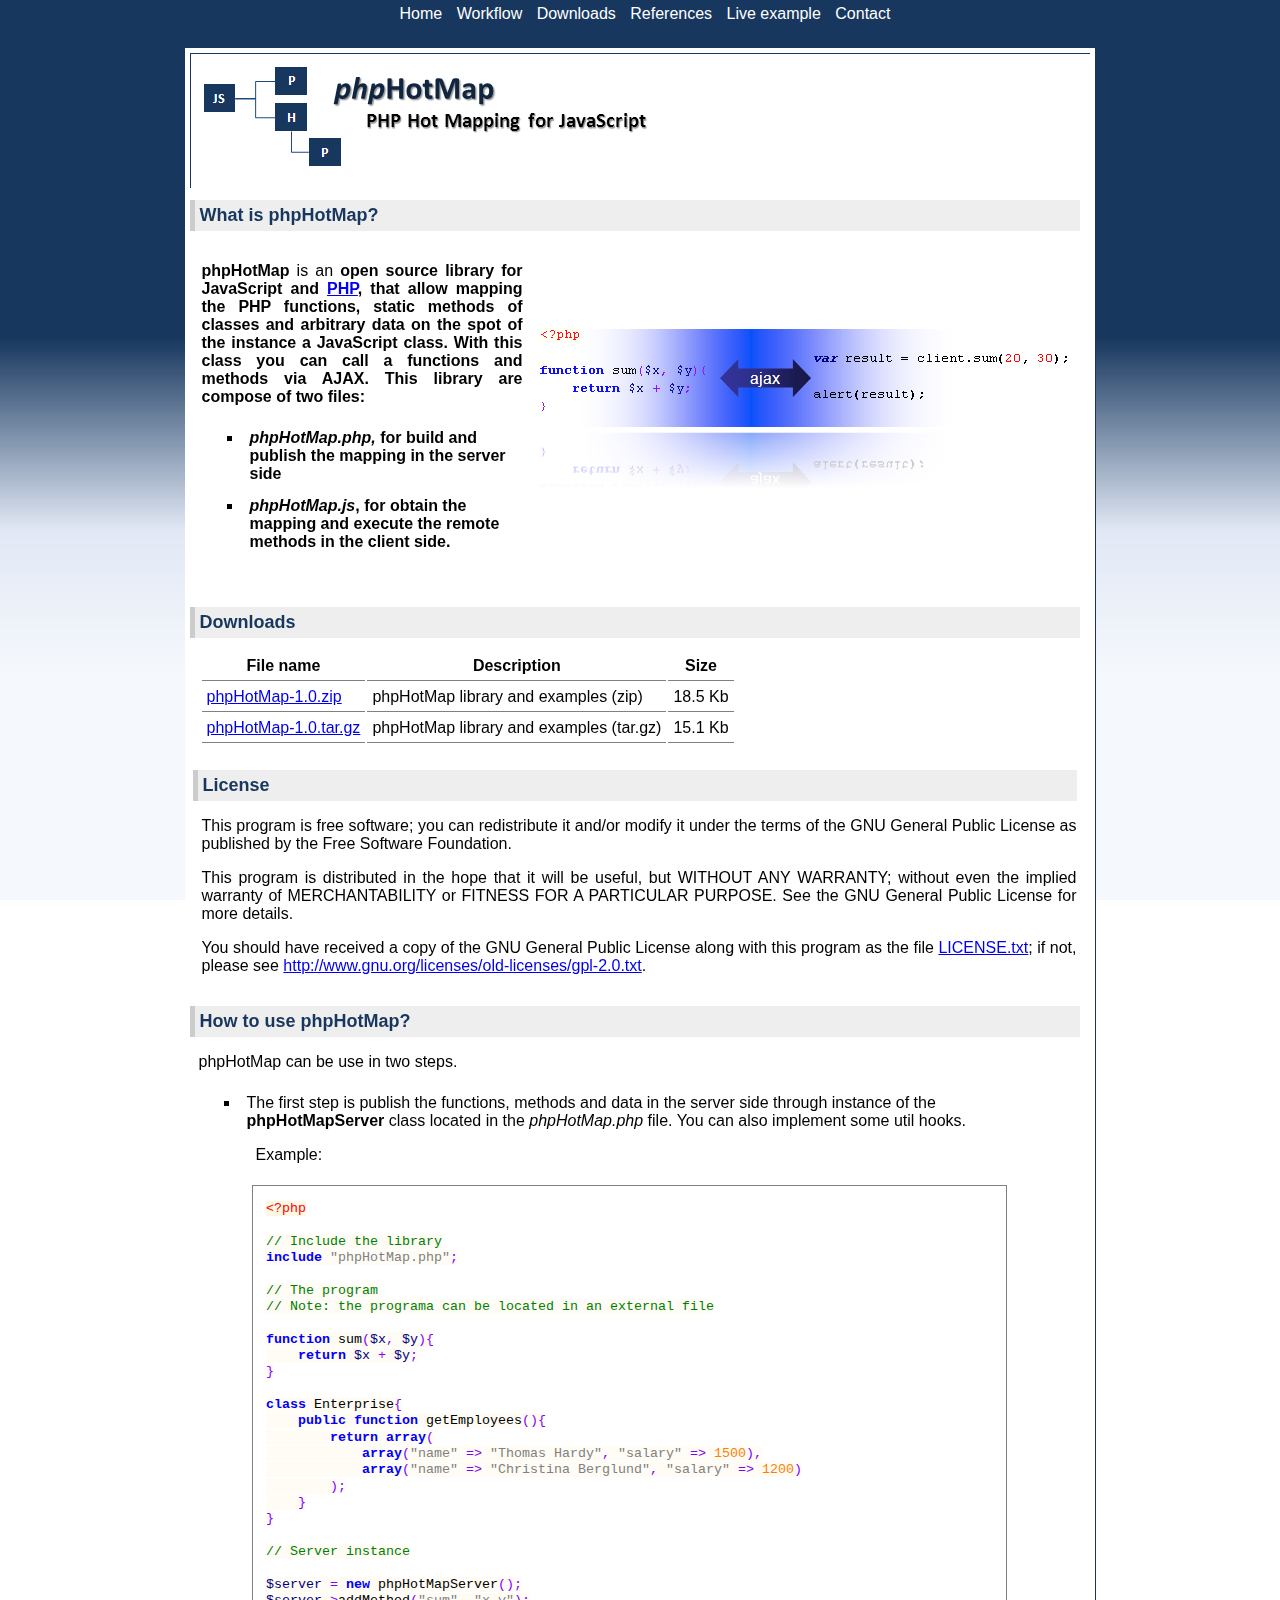
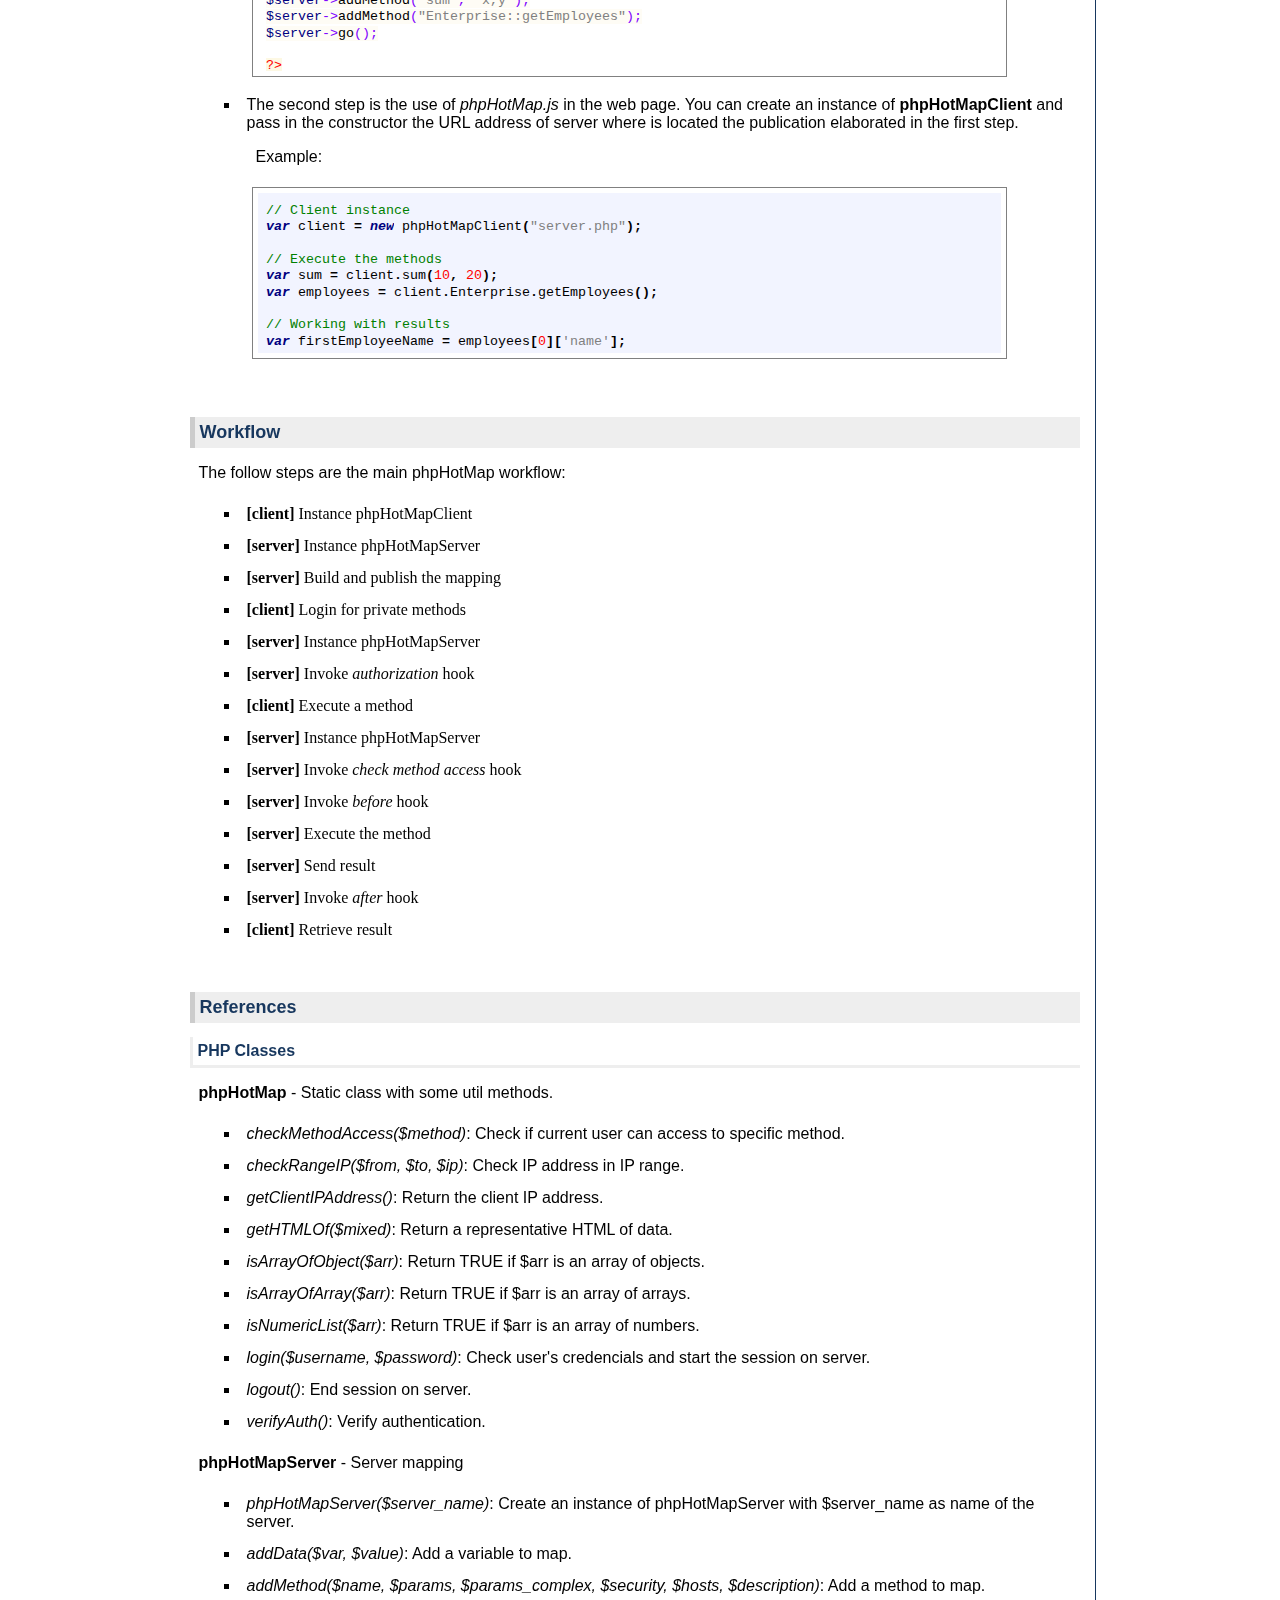
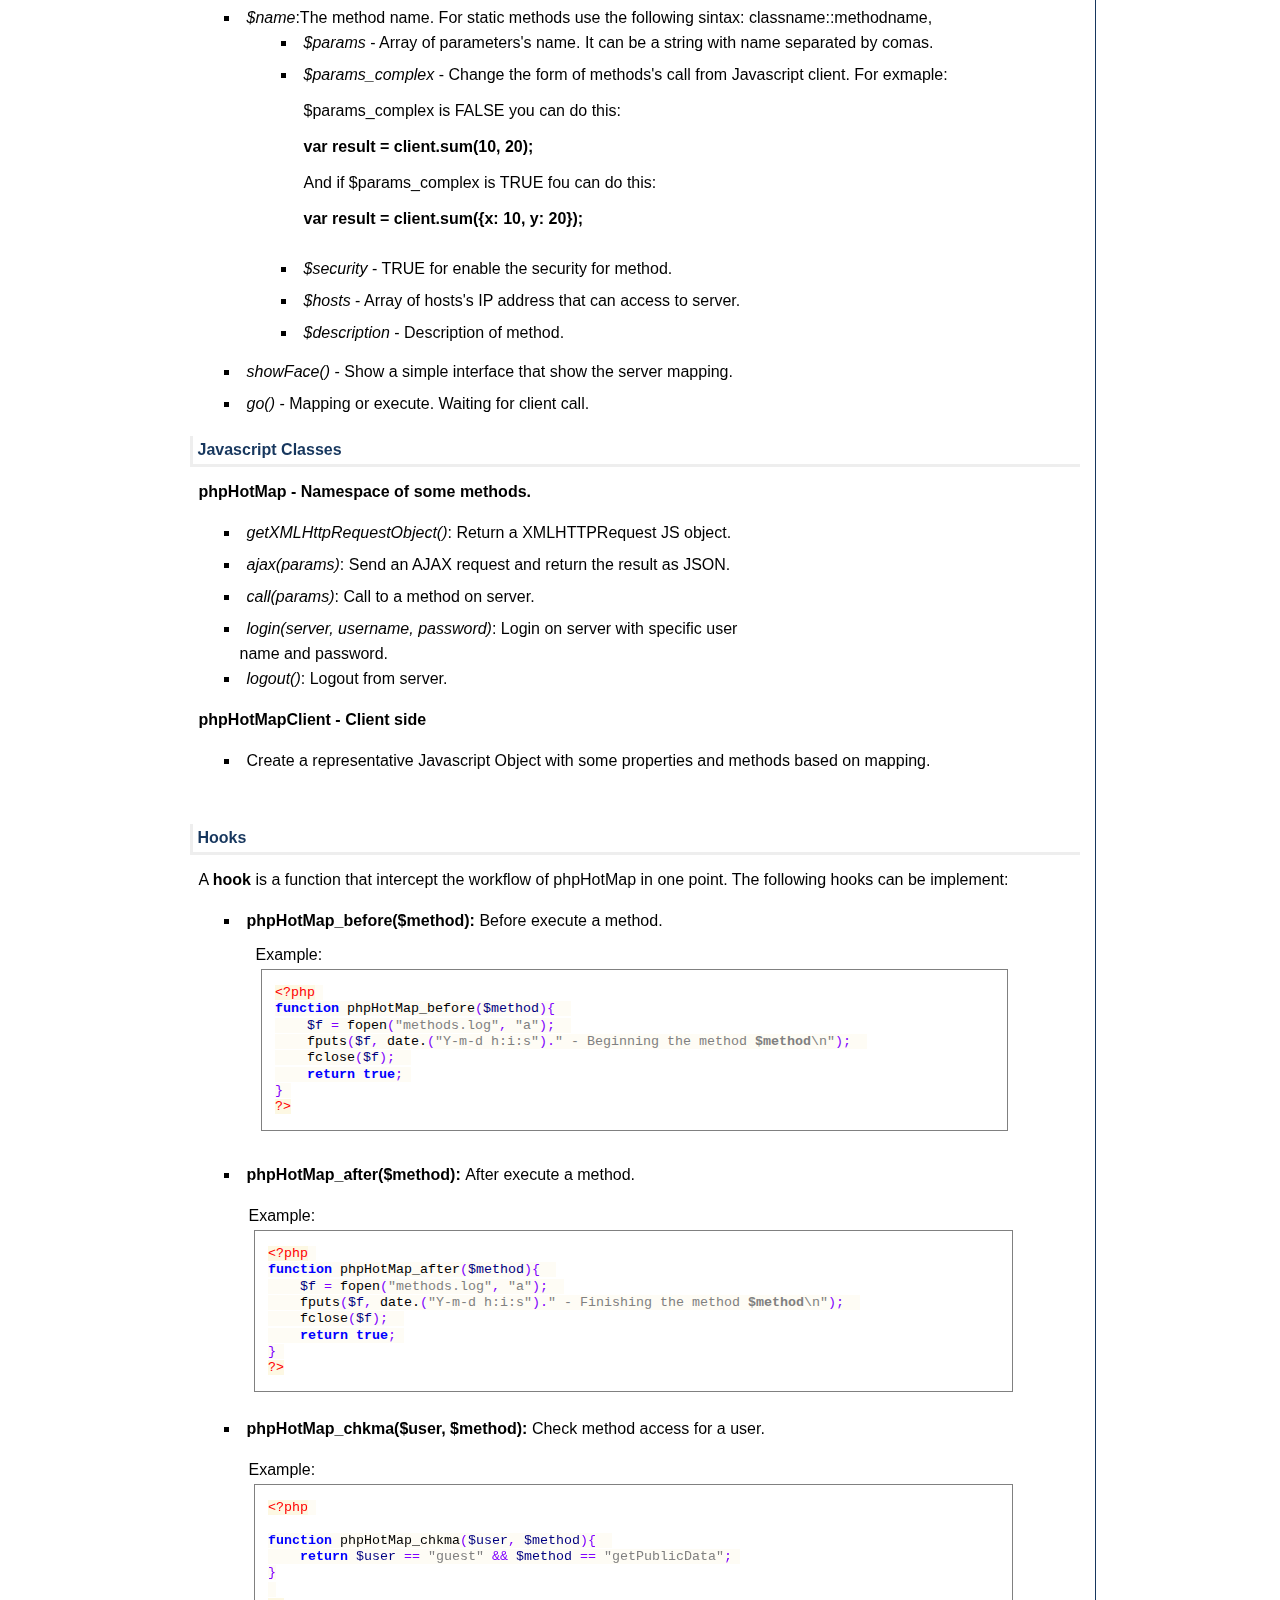
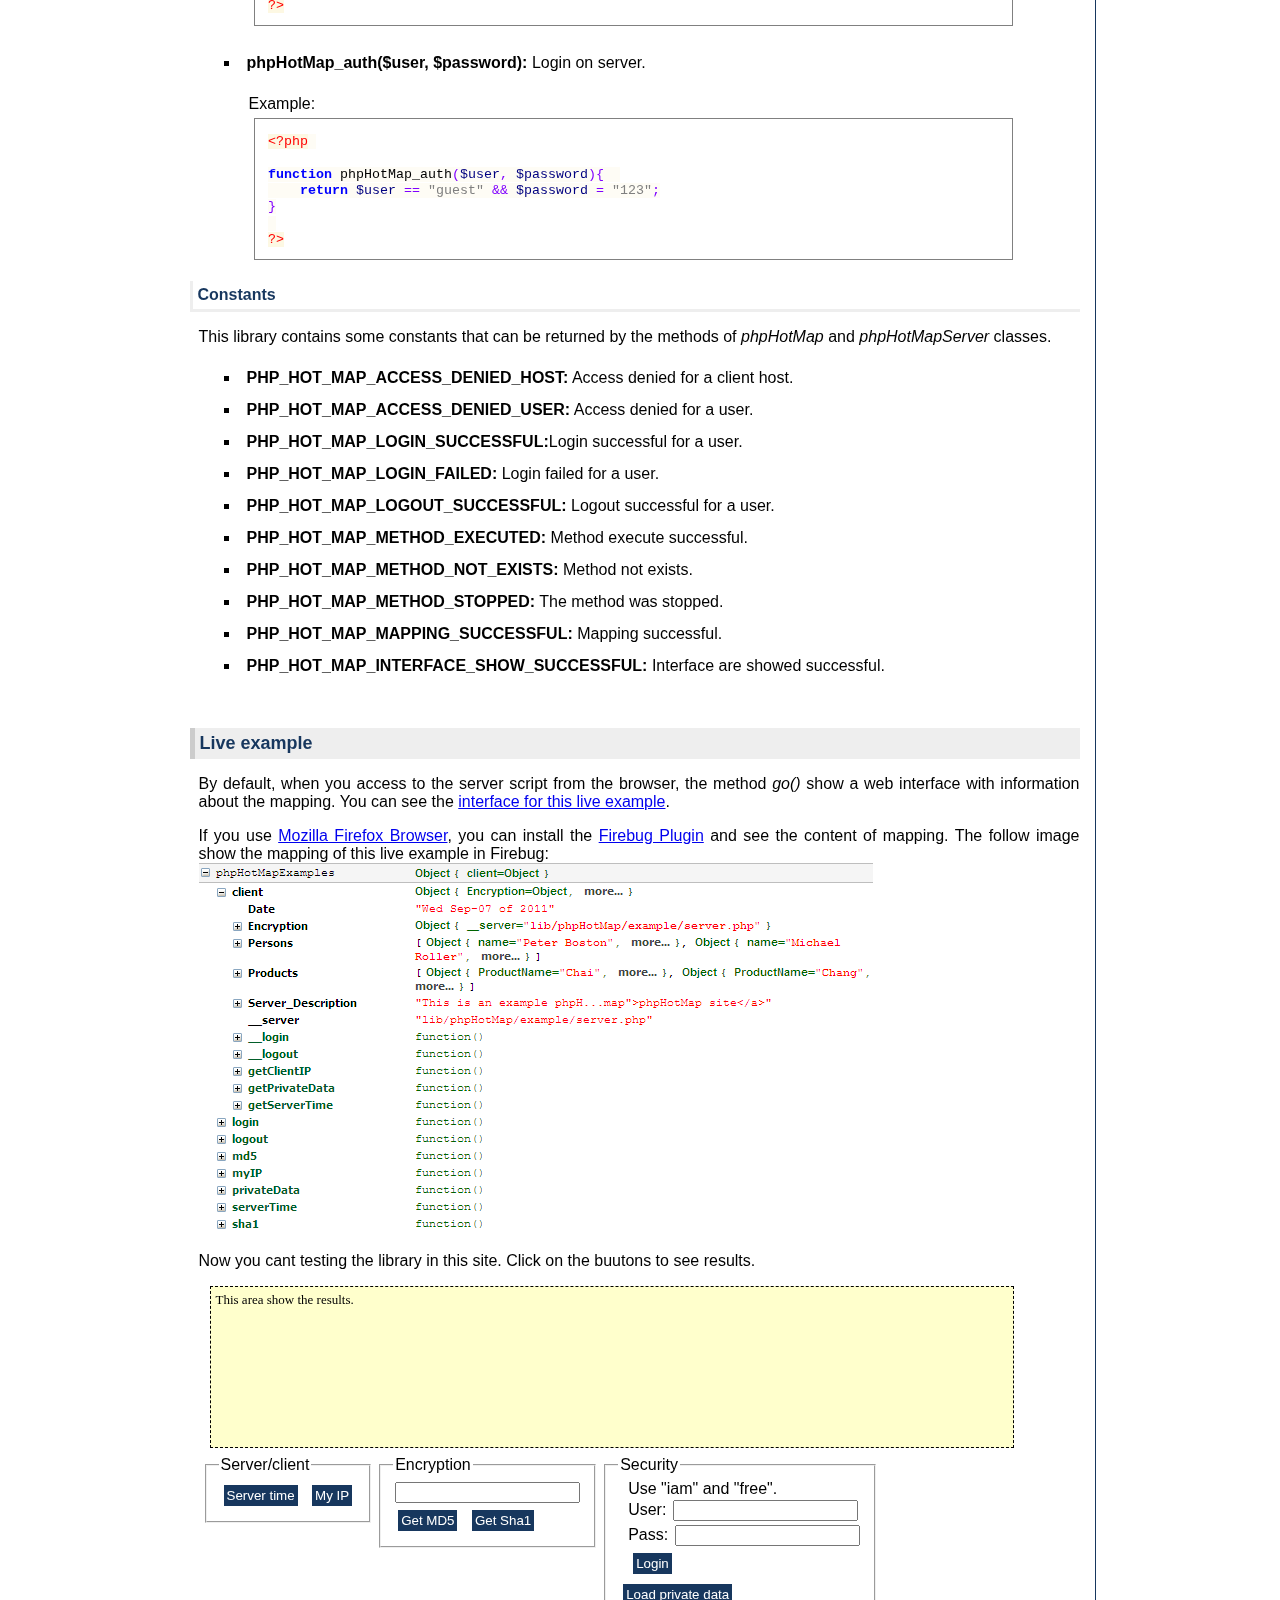
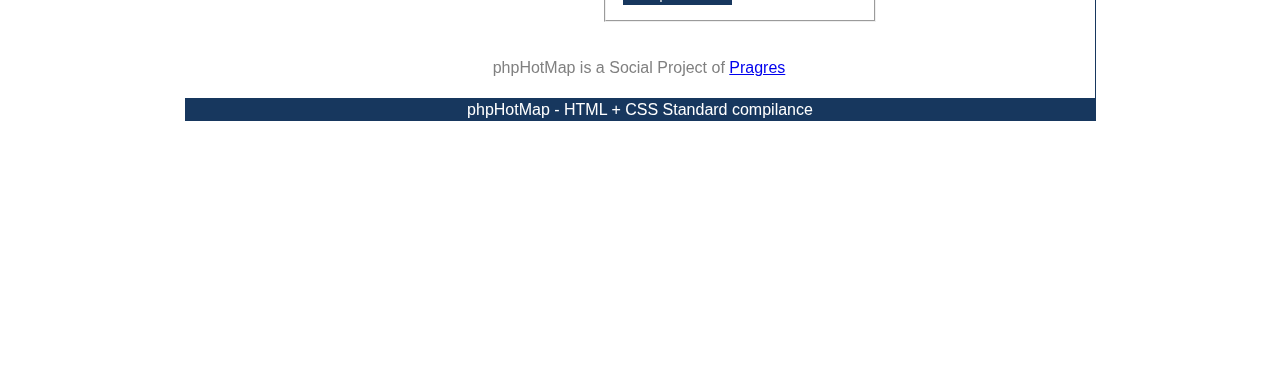
<file: index.html>
<!DOCTYPE html PUBLIC "-//W3C//DTD HTML 4.01 Transitional//EN" "http://www.w3.org/TR/html4/loose.dtd">
<html>
<head>
<meta http-equiv="Content-Type" content="text/html; charset=ISO-8859-1">
<meta name="keywords"
	content="php javascript js rpc remote Procedure call mapping methods hot library">
<title>phpHotMap - PHP Hot Mapping for Javascript</title>
<link href="styles/phpHotMap.css" type="text/css" rel="stylesheet"/>
<script src="lib/jquery/jquery.js" type="text/javascript"></script>
<script src="http://phphotmap.php.pragres.com/phpHotMap.js" type="text/javascript"></script>
<script src="http://phphotmap.php.pragres.com/example/client.js" type="text/javascript"></script>
</head>
<body>
<div id="background"></div>
<div id="page-menu"><a href="#home">Home</a> <a href="#workflow">Workflow</a>
<a href="#downloads">Downloads</a> <a href="#references">References</a>
<a href="#live-example">Live example</a> <a href="#contact">Contact</a>
</div>
<span id="home"><br>
</span>
<div id="page">
<div id="page-header">
<table width="100%"><tr><td>
<div id="logo"></div></td><td>
<div id="clustrmaps-widget"></div><script type="text/javascript">var _clustrmaps = {'url' : 'http://phphotmap.com', 'user' : 1087064, 'server' : '2', 'id' : 'clustrmaps-widget', 'version' : 1, 'date' : '2013-03-31', 'lang' : 'es', 'corners' : 'square' };(function (){ var s = document.createElement('script'); s.type = 'text/javascript'; s.async = true; s.src = 'http://www2.clustrmaps.com/counter/map.js'; var x = document.getElementsByTagName('script')[0]; x.parentNode.insertBefore(s, x);})();</script><noscript><a href="http://www2.clustrmaps.com/user/dfa109658"><img src="http://www2.clustrmaps.com/stats/maps-no_clusters/phphotmap.com-thumb.jpg" alt="Locations of visitors to this page" /></a></noscript>
</td></tr></table>
</div>
<div id="page-center">
<div class="page-content">
<div id="page-content">
<h1>What is phpHotMap?</h1>
<table>
	<tr>
		<td>
		<p><span class="bold">phpHotMap</span> is an <b>open source<b> library for
		JavaScript and <a href = "http://www.php.net">PHP</a>, that allow mapping the PHP functions, static
		methods of classes and arbitrary data on the spot of the instance a
		JavaScript class. With this class you can call a functions and methods
		via AJAX. This library are compose of two files:</p>
		<ul>
			<li><span class="cursive">phpHotMap.php, </span> for build and
			publish the mapping in the server side</li>
			<li><span class="cursive">phpHotMap.js</span>, for obtain the mapping
			and execute the remote methods in the client side.</li>
		</ul>
		</td>
		<td><img src="images/banner.png"></td>
	</tr>
</table>
<div id="fb-root"></div>
<script>(function(d, s, id) {
  var js, fjs = d.getElementsByTagName(s)[0];
  if (d.getElementById(id)) {return;}
  js = d.createElement(s); js.id = id;
  js.src = "//connect.facebook.net/en_US/all.js#xfbml=1";
  fjs.parentNode.insertBefore(js, fjs);
}(document, 'script', 'facebook-jssdk'));</script>

<span id="downloads"></span>
<h1>Downloads</h1>
<table class = "table-files">
<tr><th>File name</th><th>Description</td><th>Size</th></tr>
<tr><td><a href="https://github.com/pragres/phphotmap/archive/phpHotMap-1.0.zip">phpHotMap-1.0.zip</a></td>
<td>phpHotMap library and examples (zip)</td><td>18.5 Kb</td></tr>
<tr><td><a href="https://github.com/pragres/phphotmap/archive/phpHotMap-1.0.tar.gz">phpHotMap-1.0.tar.gz</a></td>
<td>phpHotMap library and examples (tar.gz)</td><td>15.1 Kb</td></tr>
</table>
<span id="license"></span>
<table><tr><!-- <td>
<iframe src="//www.facebook.com/plugins/likebox.php?href=http%3A%2F%2Fwww.facebook.com%2Fpages%2FphpHotMap%2F165617126853010&amp;width=292&amp;colorscheme=light&amp;show_faces=true&amp;border_color&amp;stream=true&amp;header=true&amp;height=590" scrolling="no" frameborder="0" style="border:none; overflow:hidden; width:292px; height:590px;" allowTransparency="true"></iframe>
</td>--><td valign ="top">
<h1 id="">License</h1>
<p>This program is free software; you can redistribute it and/or modify
it under the terms of the GNU General Public License as published by the
Free Software Foundation.</p>
<p>This program is distributed in the hope that it will be useful, but
WITHOUT ANY WARRANTY; without even the implied warranty of
MERCHANTABILITY or FITNESS FOR A PARTICULAR PURPOSE. See the GNU General
Public License for more details.</p>
<p>
You should have received a copy of the GNU General Public License along
with this program as the file <a href="lib/phpHotMap/LICENSE.txt">LICENSE.txt</a>;
if not, please see <a href="http://www.gnu.org/licenses/old-licenses/gpl-2.0.txt">http://www.gnu.org/licenses/old-licenses/gpl-2.0.txt</a>.
</p>
</td></tr></table>
<span id="#how-to-use"></span>
<h1>How to use phpHotMap?</h1>
<p>phpHotMap can be use in two steps.</p>
<ul class="numbering">
	<li>The first step is publish the functions, methods and data in the
	server side through instance of the <span class="bold">phpHotMapServer</span>
	class located in the <span class="italic">phpHotMap.php</span> file.
	You can also implement some util hooks. <br>
	<p>Example:</p>
	<iframe style="height: 480px" src="codes/example_server.php.html"></iframe></li>
	<li>The second step is the use of <span class="italic">phpHotMap.js</span>
	in the web page. You can create an instance of <span class="bold">phpHotMapClient</span>
	and pass in the constructor the URL address of server where is located
	the publication elaborated in the first step. <br>
	<p>Example:</p>
	<iframe style="height: 160px" src="codes/example_client.js.html"></iframe></li>
</ul>
<span id="workflow"><br>
</span>
<h1>Workflow</h1>
<p>The follow steps are the main phpHotMap workflow:


<ul class="numbering lucida">
	<li><span class="bold">[client]</span> Instance phpHotMapClient</li>
	<li><span class="bold">[server]</span> Instance phpHotMapServer</li>
	<li><span class="bold">[server]</span> Build and publish the mapping</li>
	<li><span class="bold">[client]</span> Login for private methods</li>
	<li><span class="bold">[server]</span> Instance phpHotMapServer</li>
	<li><span class="bold">[server]</span> Invoke <i>authorization</i> hook</li>
	<li><span class="bold">[client]</span> Execute a method</li>
	<li><span class="bold">[server]</span> Instance phpHotMapServer</li>
	<li><span class="bold">[server]</span> Invoke <i>check method access</i>
	hook</li>
	<li><span class="bold">[server]</span> Invoke <i>before</i> hook</li>
	<li><span class="bold">[server]</span> Execute the method</li>
	<li><span class="bold">[server]</span> Send result</li>
	<li><span class="bold">[server]</span> Invoke <i>after</i> hook</li>
	<li><span class="bold">[client]</span> Retrieve result</li>
</ul>
</p>
<span id="references"><br>
</span>
<h1>References</h1>
<h2>PHP Classes</h2>
<p><b>phpHotMap</b> - Static class with some util methods.</p>
<ul>
	<li><i>checkMethodAccess($method)</i>: Check if current user can access
	to specific method.</li>
	<li><i>checkRangeIP($from, $to, $ip)</i>: Check IP address in IP range.</li>
	<li><i>getClientIPAddress()</i>: Return the client IP address.</li>
	<li><i>getHTMLOf($mixed)</i>: Return a representative HTML of data.</li>
	<li><i>isArrayOfObject($arr)</i>: Return TRUE if $arr is an array of
	objects.</li>
	<li><i>isArrayOfArray($arr)</i>: Return TRUE if $arr is an array of
	arrays.</li>
	<li><i>isNumericList($arr)</i>: Return TRUE if $arr is an array of
	numbers.</li>
	<li><i>login($username, $password)</i>: Check user's credencials and
	start the session on server.</li>
	<li><i>logout()</i>: End session on server.</li>
	<li><i>verifyAuth()</i>: Verify authentication.</li>
</ul>
<p><b>phpHotMapServer</b> - Server mapping</p>
<ul>
	<li><i>phpHotMapServer($server_name)</i>: Create an instance of
	phpHotMapServer with $server_name as name of the server.</li>
	<li><i>addData($var, $value)</i>: Add a variable to map.</li>
	<li><i>addMethod($name, $params, $params_complex, $security, $hosts,
	$description)</i>: Add a method to map.</li>
	<li><i>$name</i>:The method name. For static methods use the following
	sintax: classname::methodname,
	<ul>
		<li><i>$params</i> - Array of parameters's name. It can be a string
		with name separated by comas.</li>
		<li><i>$params_complex</i> - Change the form of methods's call from
		Javascript client. For exmaple:<br>
		<br>
		$params_complex is FALSE you can do this:<br>
		<br>
		<b>var result = client.sum(10, 20);</b><br>
		<br>
		And if $params_complex is TRUE fou can do this:<br>
		<br>
		<b>var result = client.sum({x: 10, y: 20});</b><br>
		<br>
		</li>
		<li><i>$security</i> - TRUE for enable the security for method.</li>
		<li><i>$hosts</i> - Array of hosts's IP address that can access to
		server.</li>
		<li><i>$description</i> - Description of method.</li>
	</ul>
	</li>
	<li><i>showFace()</i> - Show a simple interface that show the server
	mapping.</li>
	<li><i>go()</i> - Mapping or execute. Waiting for client call.</li>
</ul>
<h2>Javascript Classes</h2>
<p><span class="bold">phpHotMap</b> - Namespace of some methods.</p>
<ul>
	<li><i>getXMLHttpRequestObject()</i>: Return a XMLHTTPRequest JS
	object.</li>
	<li><i>ajax(params)</i>: Send an AJAX request and return the result as
	JSON.</li>
	<li><i>call(params)</i>: Call to a method on server.</li>
	<li><i>login(server, username, password)</i>: Login on server with
	specific user</li>
	name and password.
	</li>
	<li><i>logout()</i>: Logout from server.</li>
</ul>
<p><span class="bold">phpHotMapClient</b> - Client side</p>
<ul>
	<li>Create a representative Javascript Object with some properties and
	methods based on mapping.</li>
</ul>
<span id="hooks"><br>
</span>
<h2>Hooks</h2>
<p>A <span class="bold">hook</span> is a function that intercept the
workflow of phpHotMap in one point. The following hooks can be
implement:</p>
<ul>
	<li><span class="bold">phpHotMap_before($method): </span>Before execute
	a method.<br>
	<p>Example: <br>
	<iframe style="width: 90%; height: 150px"
		src="codes/example_hook_phpHotMap_before.php.html"></iframe></p>
	</li>
	<li><span class="bold">phpHotMap_after($method): </span>After execute a
	method.</li>
	<p>Example: <br>
	<iframe style="width: 90%; height: 150px"
		src="codes/example_hook_phpHotMap_after.php.html"></iframe></p>
	<li><span class="bold">phpHotMap_chkma($user, $method): </span>Check
	method access for a user.</li>
	<p>Example: <br>
	<iframe style="width: 90%; height: 130px"
		src="codes/example_hook_phpHotMap_chkma.php.html"></iframe></p>
	<li><span class="bold">phpHotMap_auth($user, $password): </span>Login
	on server.</li>
	<p>Example: <br>
	<iframe style="width: 90%; height: 130px"
		src="codes/example_hook_phpHotMap_auth.php.html"></iframe></p>
</ul>
<h2 id="constants">Constants</h2>
<p>This library contains some constants that can be returned by the
methods of <i>phpHotMap</i> and <i>phpHotMapServer</i> classes.</p>
<ul>
	<li><span class="bold">PHP_HOT_MAP_ACCESS_DENIED_HOST:</span> Access
	denied for a client host.</li>
	<li><span class="bold">PHP_HOT_MAP_ACCESS_DENIED_USER:</span> Access
	denied for a user.</li>
	<li><span class="bold">PHP_HOT_MAP_LOGIN_SUCCESSFUL:</span>Login
	successful for a user.</li>
	<li><span class="bold">PHP_HOT_MAP_LOGIN_FAILED:</span> Login failed
	for a user.</li>
	<li><span class="bold">PHP_HOT_MAP_LOGOUT_SUCCESSFUL:</span> Logout
	successful for a user.</li>
	<li><span class="bold">PHP_HOT_MAP_METHOD_EXECUTED:</span> Method
	execute successful.</li>
	<li><span class="bold">PHP_HOT_MAP_METHOD_NOT_EXISTS:</span> Method not
	exists.</li>
	<li><span class="bold">PHP_HOT_MAP_METHOD_STOPPED:</span> The method
	was stopped.</li>
	<li><span class="bold">PHP_HOT_MAP_MAPPING_SUCCESSFUL:</span> Mapping
	successful.</li>
	<li><span class="bold">PHP_HOT_MAP_INTERFACE_SHOW_SUCCESSFUL:</span>
	Interface are showed successful.</li>
</ul>
<span id="live-example"><br>
</span>
<h1>Live example</h1>
<p>
By default, when you access to the server script from the browser, the method <i>go()</i> show a web interface with information about the mapping. You 
can see the <a href = "lib/phpHotMap/example/server.php">interface for this live example</a>.
</p>
<p> If you use <a href = "http://www.mozilla.org">Mozilla Firefox Browser</a>, you can install the <a href = "https://addons.mozilla.org/en-US/firefox/addon/firebug">Firebug Plugin</a> and see the content of mapping. The follow image show the mapping of this live example in Firebug:<br>
<img src = "images/phpHotMapFirebug.png">
<p>Now you cant testing the library in this site. Click on the buutons to see results.</p> 
<div id="block-example">
<div id="block-example-result">This area show the results.</div>
<table>
	<tr>
		<td valign="top">
		<fieldset><legend>Server/client</legend>
		<button onclick="phpHotMapExamples.serverTime();">Server time</button>
		<button onclick="phpHotMapExamples.myIP();">My IP</button>
		</fieldset>
		</td>
		<td valign="top">
		<fieldset><legend> Encryption </legend> <input class="edit"
			id="edtExampleValue"><br>
		<button onclick="phpHotMapExamples.md5();">Get MD5</button>
		<button onclick="phpHotMapExamples.sha1();">Get Sha1</button>
		</fieldset>
		</td>
		<td valign="top">
		<fieldset><legend> Security </legend>
		<div id="exampleLoginBox">Use "iam" and "free".<br>
		User: <input class="edit" id="edtExampleUser"><br>
		Pass: <input class="edit" id="edtExamplePass" type="password"><br>
		<button onclick="phpHotMapExamples.login();">Login</button>
		<br>
		</div>
		<div id="exampleSecurityBox" class="hidden">
		<button id="btnExampleLogout" onclick="phpHotMapExamples.logout();">Logout</button>
		<br>

		</div>
		<button id="btnExampleLoadPrivateData"
			onclick="phpHotMapExamples.privateData();">Load private data</button>
		</fieldset>
		</td>
	</tr>
</table>
</div>
<span id="contact"><br>
</span>
<p align="center" style="text-align:center;color:gray;">phpHotMap is a Social Project of <a href="http://pragres.com">Pragres</a></p>
</div>
</div>
</div>
</div>
<div id="page-footer">phpHotMap - HTML + CSS Standard compilance</div>
<br>
<br>
<br>
<br>
<br>
<br>
<br>
<br>
<br>
<br>
<br>
<br>
<br>
<br>
</body>
</html>
</file>
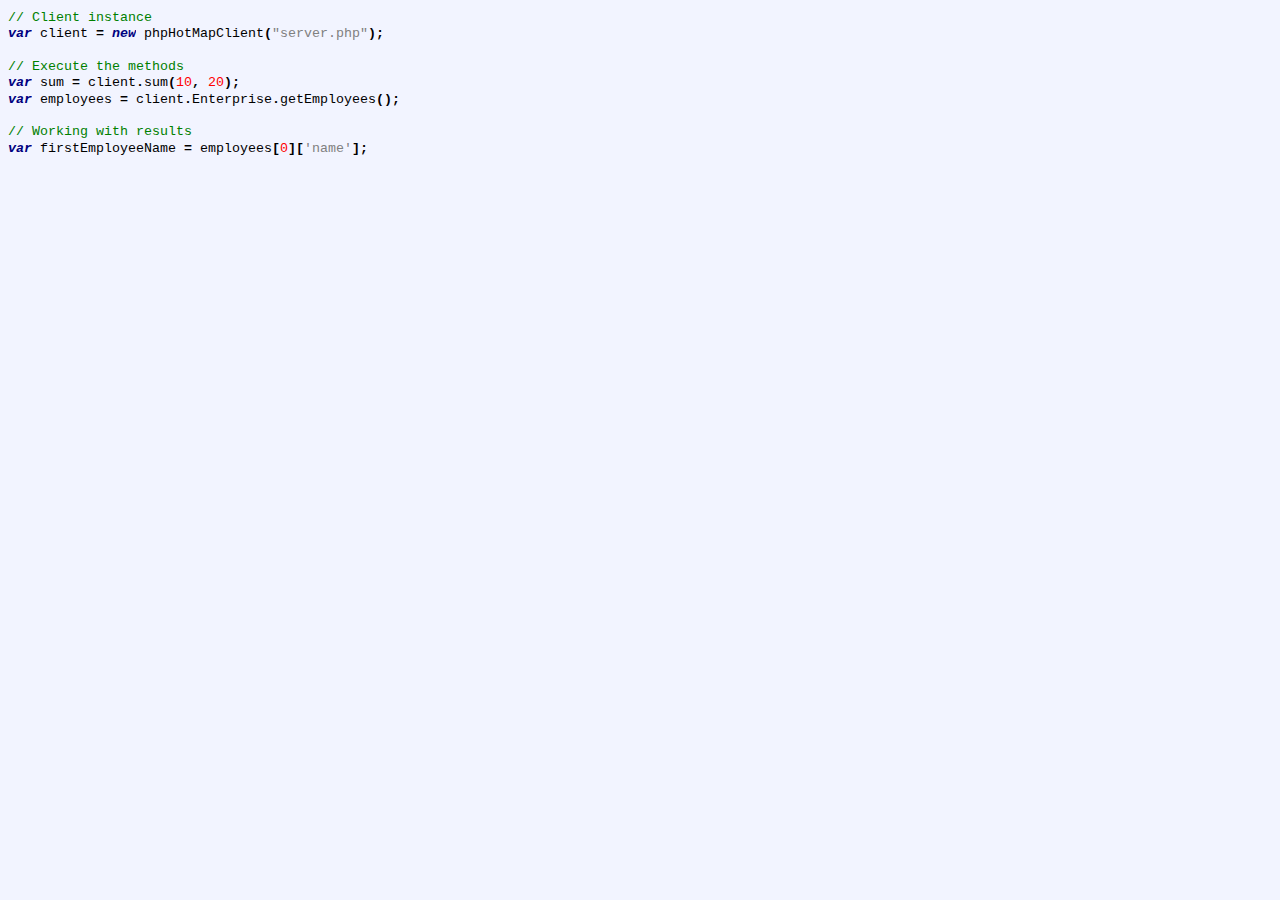
<file: codes/example_client.js.html>
<!DOCTYPE html PUBLIC "-//W3C//DTD HTML 4.01//EN" "http://www.w3.org/TR/1999/REC-html401-19991224/strict.dtd">
<html>
<head>
<META http-equiv=Content-Type content="text/html; charset=windows-1252">
<title>Example of phpHotMap</title>
<style type="text/css">
body{
background: #F2F4FF;
}
span {
	font-family: 'Courier New';
	font-size: 10pt;
	color: #000000;
}
.sc0 {
	background: #F2F4FF;
}
.sc2 {
	color: #008000;
	background: #F2F4FF;
}
.sc4 {
	color: #FF0000;
	background: #F2F4FF;
}
.sc5 {
	font-weight: bold;
	font-style: italic;
	color: #000080;
	background: #F2F4FF;
}
.sc6 {
	color: #808080;
	background: #F2F4FF;
}
.sc7 {
	color: #808080;
	background: #F2F4FF;
}
.sc10 {
	font-weight: bold;
	background: #F2F4FF;
}
.sc11 {
	background: #F2F4FF;
}
</style>
</head>
<body>
<div style="float: left; white-space: pre; line-height: 1; background: #F2F4FF; "><span class="sc2">// Client instance
</span><span class="sc5">var</span><span class="sc0"> </span><span class="sc11">client</span><span class="sc0"> </span><span class="sc10">=</span><span class="sc0"> </span><span class="sc5">new</span><span class="sc0"> </span><span class="sc11">phpHotMapClient</span><span class="sc10">(</span><span class="sc6">"server.php"</span><span class="sc10">);</span><span class="sc0">

</span><span class="sc2">// Execute the methods
</span><span class="sc5">var</span><span class="sc0"> </span><span class="sc11">sum</span><span class="sc0"> </span><span class="sc10">=</span><span class="sc0"> </span><span class="sc11">client</span><span class="sc10">.</span><span class="sc11">sum</span><span class="sc10">(</span><span class="sc4">10</span><span class="sc10">,</span><span class="sc0"> </span><span class="sc4">20</span><span class="sc10">);</span><span class="sc0">
</span><span class="sc5">var</span><span class="sc0"> </span><span class="sc11">employees</span><span class="sc0"> </span><span class="sc10">=</span><span class="sc0"> </span><span class="sc11">client</span><span class="sc10">.</span><span class="sc11">Enterprise</span><span class="sc10">.</span><span class="sc11">getEmployees</span><span class="sc10">();</span><span class="sc0">

</span><span class="sc2">// Working with results
</span><span class="sc5">var</span><span class="sc0"> </span><span class="sc11">firstEmployeeName</span><span class="sc0"> </span><span class="sc10">=</span><span class="sc0"> </span><span class="sc11">employees</span><span class="sc10">[</span><span class="sc4">0</span><span class="sc10">][</span><span class="sc7">'name'</span><span class="sc10">];</span></div></body>
</html>
</file>
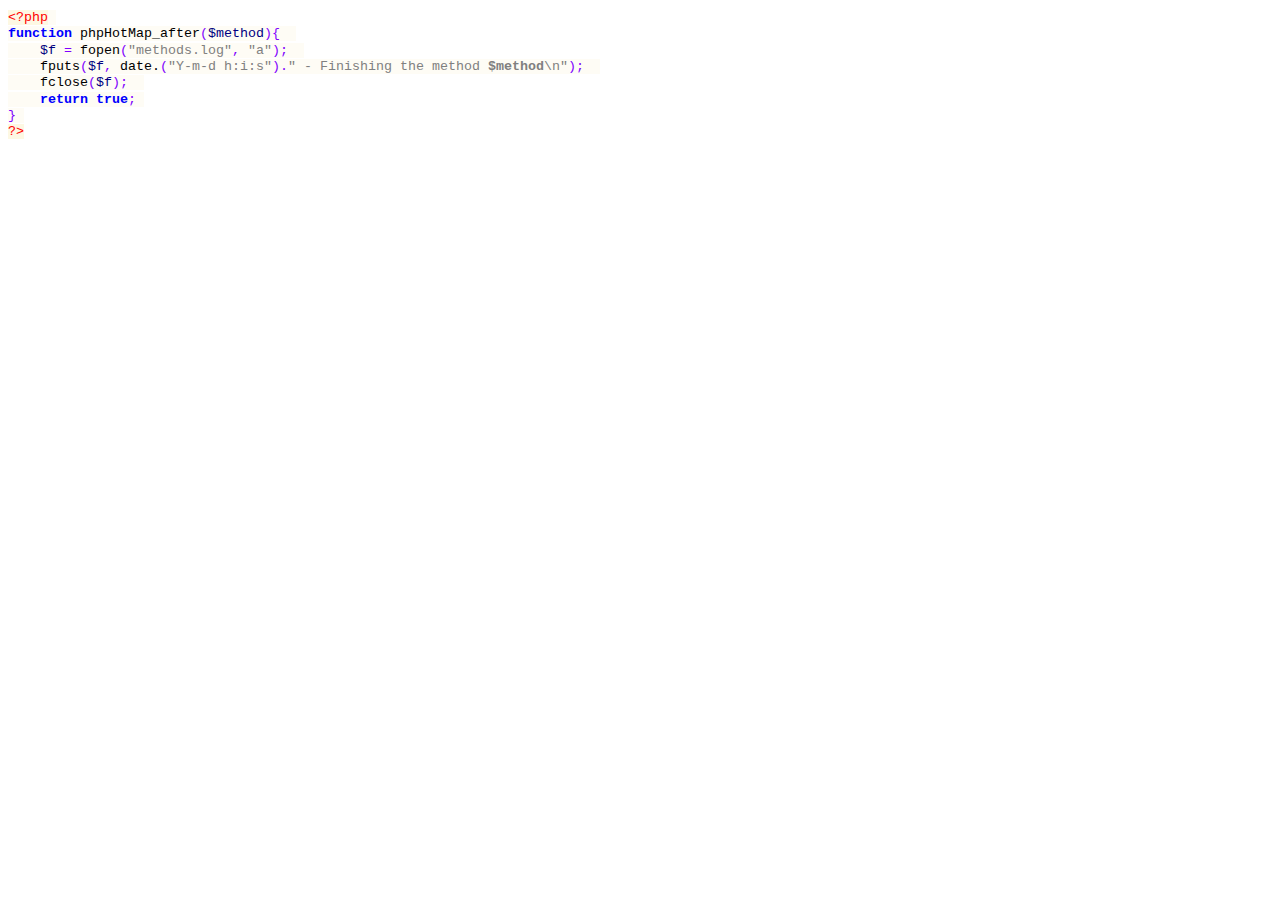
<file: codes/example_hook_phpHotMap_after.php.html>
<!DOCTYPE html PUBLIC "-//W3C//DTD HTML 4.01//EN" "http://www.w3.org/TR/1999/REC-html401-19991224/strict.dtd">
<html>
<head>
<META http-equiv=Content-Type content="text/html; charset=windows-1252">
<title>Example of phpHotMap</title>
<style type="text/css">
span {
	font-family: 'Courier New';
	font-size: 10pt;
	color: #000000;
}
.sc18 {
	color: #FF0000;
	background: #FDF8E3;
}
.sc118 {
	background: #FEFCF5;
}
.sc119 {
	color: #808080;
	background: #FEFCF5;
}
.sc121 {
	font-weight: bold;
	color: #0000FF;
	background: #FEFCF5;
}
.sc123 {
	color: #000080;
	background: #FEFCF5;
}
.sc126 {
	font-weight: bold;
	color: #808080;
	background: #FEFCF5;
}
.sc127 {
	color: #8000FF;
	background: #FEFCF5;
}
</style>
</head>
<body>
<div style="float: left; white-space: pre; line-height: 1; background: #FFFFFF; "><span class="sc18">&lt;?php</span><span class="sc118"> 
</span><span class="sc121">function</span><span class="sc118"> phpHotMap_after</span><span class="sc127">(</span><span class="sc123">$method</span><span class="sc127">){</span><span class="sc118">  
    </span><span class="sc123">$f</span><span class="sc118"> </span><span class="sc127">=</span><span class="sc118"> fopen</span><span class="sc127">(</span><span class="sc119">"methods.log"</span><span class="sc127">,</span><span class="sc118"> </span><span class="sc119">"a"</span><span class="sc127">);</span><span class="sc118">  
    fputs</span><span class="sc127">(</span><span class="sc123">$f</span><span class="sc127">,</span><span class="sc118"> date.</span><span class="sc127">(</span><span class="sc119">"Y-m-d h:i:s"</span><span class="sc127">).</span><span class="sc119">" - Finishing the method </span><span class="sc126">$method</span><span class="sc119">\n"</span><span class="sc127">);</span><span class="sc118">  
    fclose</span><span class="sc127">(</span><span class="sc123">$f</span><span class="sc127">);</span><span class="sc118">  
    </span><span class="sc121">return</span><span class="sc118"> </span><span class="sc121">true</span><span class="sc127">;</span><span class="sc118"> 
</span><span class="sc127">}</span><span class="sc118"> 
</span><span class="sc18">?&gt;</span></div></body>
</html>
</file>
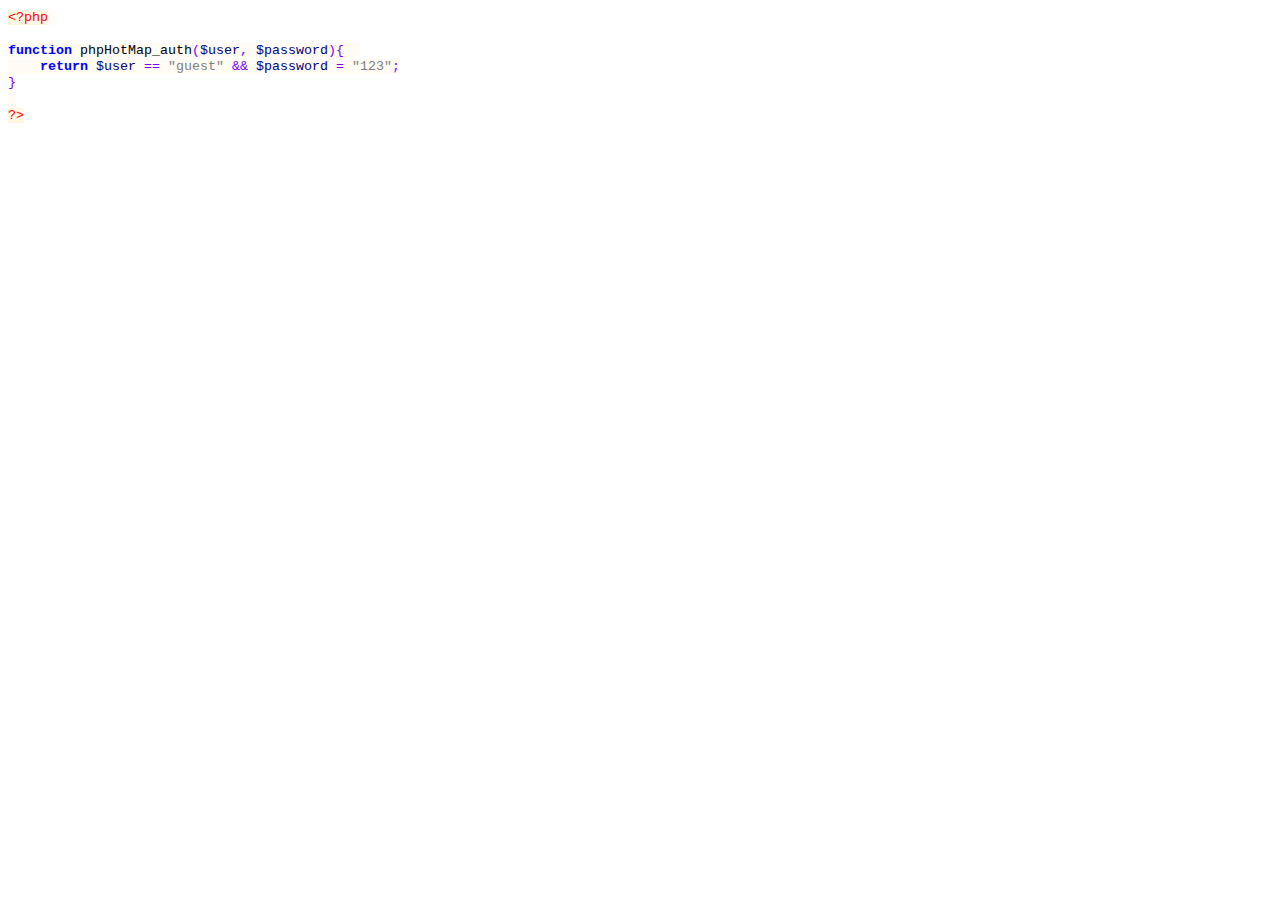
<file: codes/example_hook_phpHotMap_auth.php.html>
<!DOCTYPE html PUBLIC "-//W3C//DTD HTML 4.01//EN" "http://www.w3.org/TR/1999/REC-html401-19991224/strict.dtd">
<html>
<head>
<META http-equiv=Content-Type content="text/html; charset=windows-1252">
<title>Example of phpHotMap</title>
<style type="text/css">
span {
	font-family: 'Courier New';
	font-size: 10pt;
	color: #000000;
}
.sc18 {
	color: #FF0000;
	background: #FDF8E3;
}
.sc118 {
	background: #FEFCF5;
}
.sc119 {
	color: #808080;
	background: #FEFCF5;
}
.sc121 {
	font-weight: bold;
	color: #0000FF;
	background: #FEFCF5;
}
.sc123 {
	color: #000080;
	background: #FEFCF5;
}
.sc127 {
	color: #8000FF;
	background: #FEFCF5;
}
</style>
</head>
<body>
<div style="float: left; white-space: pre; line-height: 1; background: #FFFFFF; "><span class="sc18">&lt;?php</span><span class="sc118"> 

</span><span class="sc121">function</span><span class="sc118"> phpHotMap_auth</span><span class="sc127">(</span><span class="sc123">$user</span><span class="sc127">,</span><span class="sc118"> </span><span class="sc123">$password</span><span class="sc127">){</span><span class="sc118">  
    </span><span class="sc121">return</span><span class="sc118"> </span><span class="sc123">$user</span><span class="sc118"> </span><span class="sc127">==</span><span class="sc118"> </span><span class="sc119">"guest"</span><span class="sc118"> </span><span class="sc127">&amp;&amp;</span><span class="sc118"> </span><span class="sc123">$password</span><span class="sc118"> </span><span class="sc127">=</span><span class="sc118"> </span><span class="sc119">"123"</span><span class="sc127">;</span><span class="sc118">
</span><span class="sc127">}</span><span class="sc118">
 
</span><span class="sc18">?&gt;</span></div></body>
</html>
</file>
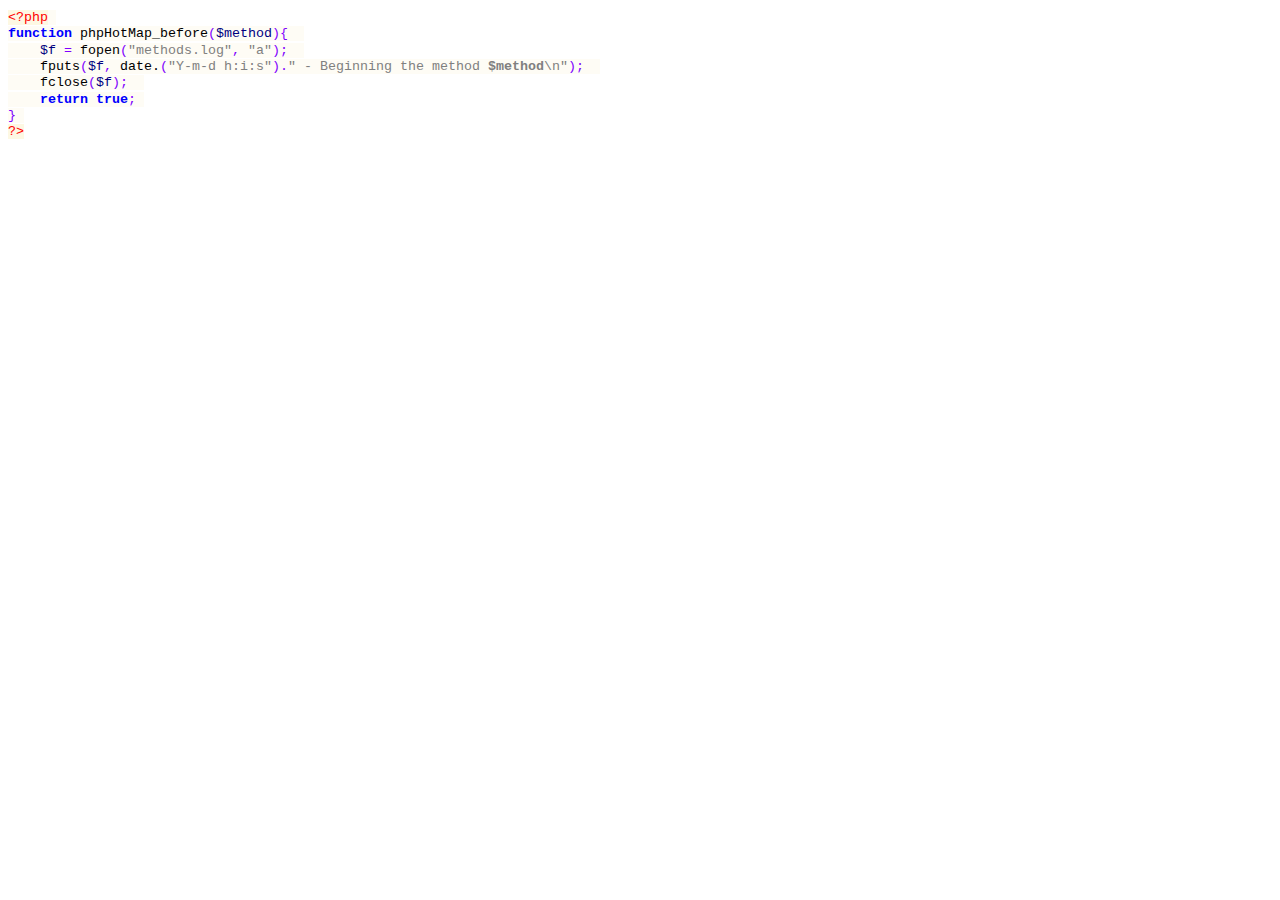
<file: codes/example_hook_phpHotMap_before.php.html>
<!DOCTYPE html PUBLIC "-//W3C//DTD HTML 4.01//EN" "http://www.w3.org/TR/1999/REC-html401-19991224/strict.dtd">
<html>
<head>
<META http-equiv=Content-Type content="text/html; charset=windows-1252">
<title>Example of phpHotMap</title>
<style type="text/css">
span {
	font-family: 'Courier New';
	font-size: 10pt;
	color: #000000;
}
.sc18 {
	color: #FF0000;
	background: #FDF8E3;
}
.sc118 {
	background: #FEFCF5;
}
.sc119 {
	color: #808080;
	background: #FEFCF5;
}
.sc121 {
	font-weight: bold;
	color: #0000FF;
	background: #FEFCF5;
}
.sc123 {
	color: #000080;
	background: #FEFCF5;
}
.sc126 {
	font-weight: bold;
	color: #808080;
	background: #FEFCF5;
}
.sc127 {
	color: #8000FF;
	background: #FEFCF5;
}
</style>
</head>
<body>
<div style="float: left; white-space: pre; line-height: 1; background: #FFFFFF; "><span class="sc18">&lt;?php</span><span class="sc118"> 
</span><span class="sc121">function</span><span class="sc118"> phpHotMap_before</span><span class="sc127">(</span><span class="sc123">$method</span><span class="sc127">){</span><span class="sc118">  
    </span><span class="sc123">$f</span><span class="sc118"> </span><span class="sc127">=</span><span class="sc118"> fopen</span><span class="sc127">(</span><span class="sc119">"methods.log"</span><span class="sc127">,</span><span class="sc118"> </span><span class="sc119">"a"</span><span class="sc127">);</span><span class="sc118">  
    fputs</span><span class="sc127">(</span><span class="sc123">$f</span><span class="sc127">,</span><span class="sc118"> date.</span><span class="sc127">(</span><span class="sc119">"Y-m-d h:i:s"</span><span class="sc127">).</span><span class="sc119">" - Beginning the method </span><span class="sc126">$method</span><span class="sc119">\n"</span><span class="sc127">);</span><span class="sc118">  
    fclose</span><span class="sc127">(</span><span class="sc123">$f</span><span class="sc127">);</span><span class="sc118">  
    </span><span class="sc121">return</span><span class="sc118"> </span><span class="sc121">true</span><span class="sc127">;</span><span class="sc118"> 
</span><span class="sc127">}</span><span class="sc118"> 
</span><span class="sc18">?&gt;</span></div></body>
</html>
</file>
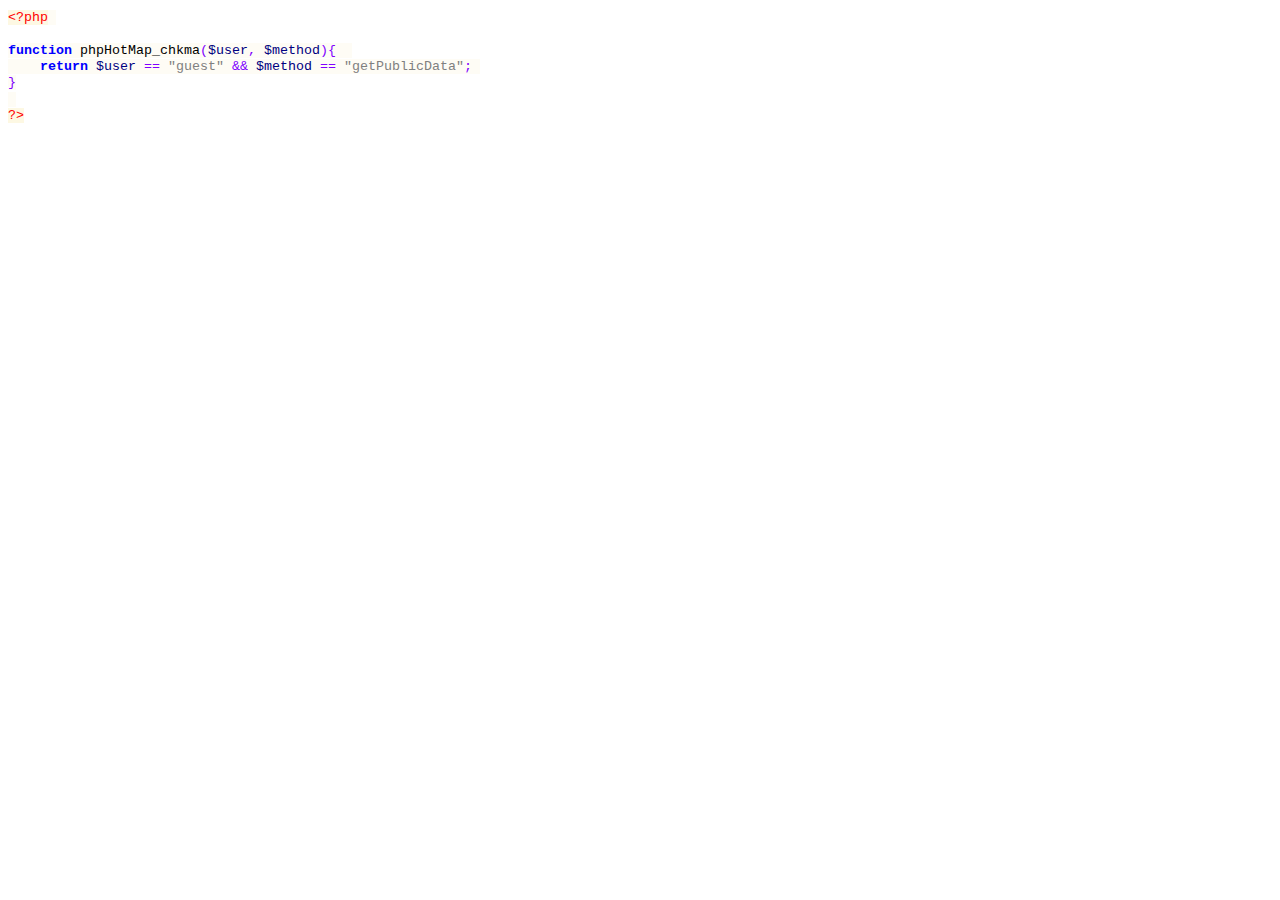
<file: codes/example_hook_phpHotMap_chkma.php.html>
<!DOCTYPE html PUBLIC "-//W3C//DTD HTML 4.01//EN" "http://www.w3.org/TR/1999/REC-html401-19991224/strict.dtd">
<html>
<head>
<META http-equiv=Content-Type content="text/html; charset=windows-1252">
<title>Example of phpHotMap</title>
<style type="text/css">
span {
	font-family: 'Courier New';
	font-size: 10pt;
	color: #000000;
}
.sc18 {
	color: #FF0000;
	background: #FDF8E3;
}
.sc118 {
	background: #FEFCF5;
}
.sc119 {
	color: #808080;
	background: #FEFCF5;
}
.sc121 {
	font-weight: bold;
	color: #0000FF;
	background: #FEFCF5;
}
.sc123 {
	color: #000080;
	background: #FEFCF5;
}
.sc127 {
	color: #8000FF;
	background: #FEFCF5;
}
</style>
</head>
<body>
<div style="float: left; white-space: pre; line-height: 1; background: #FFFFFF; "><span class="sc18">&lt;?php</span><span class="sc118"> 

</span><span class="sc121">function</span><span class="sc118"> phpHotMap_chkma</span><span class="sc127">(</span><span class="sc123">$user</span><span class="sc127">,</span><span class="sc118"> </span><span class="sc123">$method</span><span class="sc127">){</span><span class="sc118">  
    </span><span class="sc121">return</span><span class="sc118"> </span><span class="sc123">$user</span><span class="sc118"> </span><span class="sc127">==</span><span class="sc118"> </span><span class="sc119">"guest"</span><span class="sc118"> </span><span class="sc127">&amp;&amp;</span><span class="sc118"> </span><span class="sc123">$method</span><span class="sc118"> </span><span class="sc127">==</span><span class="sc118"> </span><span class="sc119">"getPublicData"</span><span class="sc127">;</span><span class="sc118"> 
</span><span class="sc127">}</span><span class="sc118">
 
</span><span class="sc18">?&gt;</span></div></body>
</html>
</file>
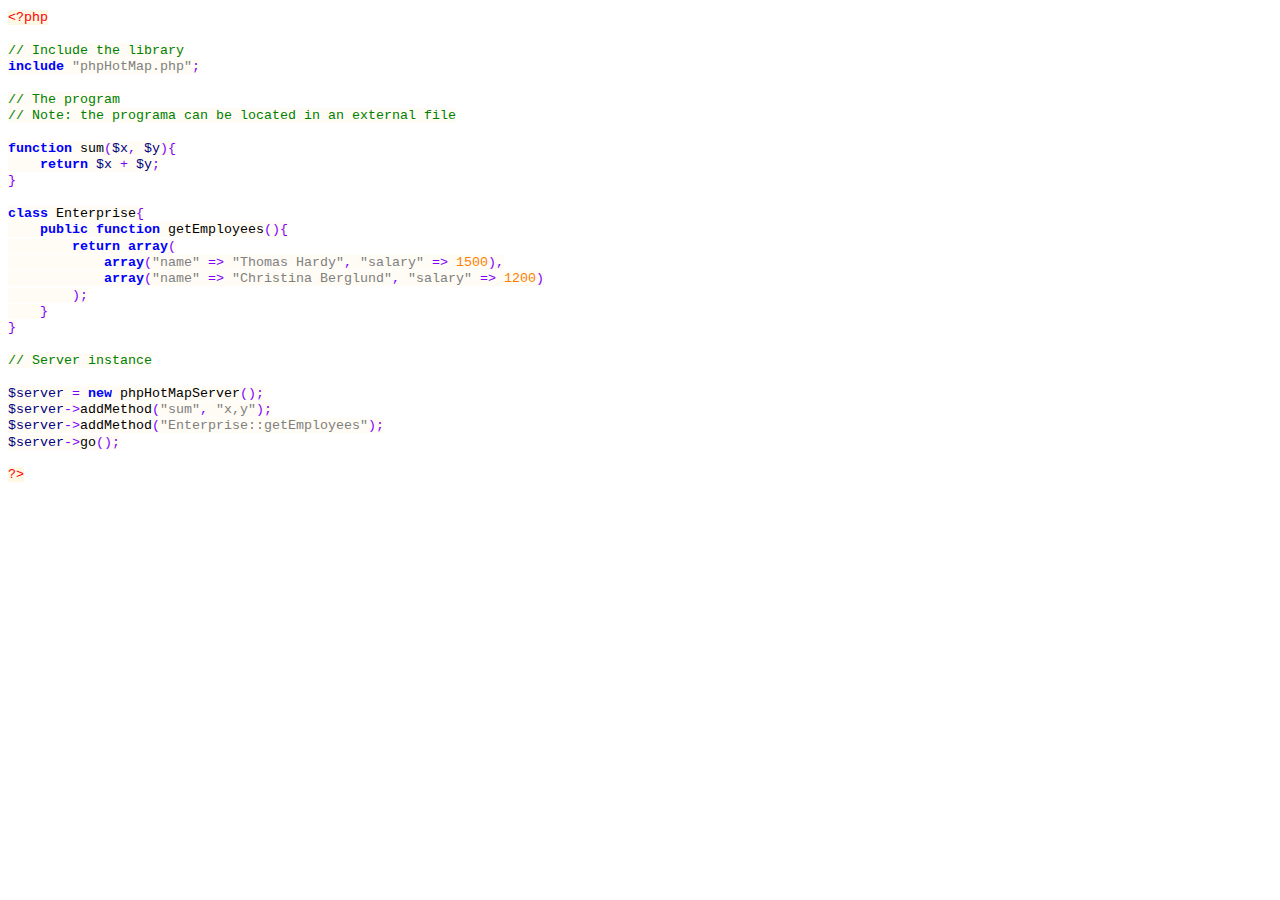
<file: codes/example_server.php.html>
<!DOCTYPE html PUBLIC "-//W3C//DTD HTML 4.01//EN" "http://www.w3.org/TR/1999/REC-html401-19991224/strict.dtd">
<html>
<head>
<META http-equiv=Content-Type content="text/html; charset=windows-1252">
<title>Example of phpHotMap</title>
<style type="text/css">
span {
	font-family: 'Courier New';
	font-size: 10pt;
	color: #000000;
}
.sc18 {
	color: #FF0000;
	background: #FDF8E3;
}
.sc118 {
	background: #FEFCF5;
}
.sc119 {
	color: #808080;
	background: #FEFCF5;
}
.sc121 {
	font-weight: bold;
	color: #0000FF;
	background: #FEFCF5;
}
.sc122 {
	color: #FF8000;
	background: #FEFCF5;
}
.sc123 {
	color: #000080;
	background: #FEFCF5;
}
.sc125 {
	color: #008000;
	background: #FEFCF5;
}
.sc127 {
	color: #8000FF;
	background: #FEFCF5;
}
</style>
</head>
<body>
<div style="float: left; white-space: pre; line-height: 1; background: #FFFFFF; "><span class="sc18">&lt;?php</span><span class="sc118">

</span><span class="sc125">// Include the library</span><span class="sc118">
</span><span class="sc121">include</span><span class="sc118"> </span><span class="sc119">"phpHotMap.php"</span><span class="sc127">;</span><span class="sc118">

</span><span class="sc125">// The program</span><span class="sc118">
</span><span class="sc125">// Note: the programa can be located in an external file</span><span class="sc118">

</span><span class="sc121">function</span><span class="sc118"> sum</span><span class="sc127">(</span><span class="sc123">$x</span><span class="sc127">,</span><span class="sc118"> </span><span class="sc123">$y</span><span class="sc127">){</span><span class="sc118">
    </span><span class="sc121">return</span><span class="sc118"> </span><span class="sc123">$x</span><span class="sc118"> </span><span class="sc127">+</span><span class="sc118"> </span><span class="sc123">$y</span><span class="sc127">;</span><span class="sc118">
</span><span class="sc127">}</span><span class="sc118">

</span><span class="sc121">class</span><span class="sc118"> Enterprise</span><span class="sc127">{</span><span class="sc118">
    </span><span class="sc121">public</span><span class="sc118"> </span><span class="sc121">function</span><span class="sc118"> getEmployees</span><span class="sc127">(){</span><span class="sc118">
        </span><span class="sc121">return</span><span class="sc118"> </span><span class="sc121">array</span><span class="sc127">(</span><span class="sc118">
            </span><span class="sc121">array</span><span class="sc127">(</span><span class="sc119">"name"</span><span class="sc118"> </span><span class="sc127">=&gt;</span><span class="sc118"> </span><span class="sc119">"Thomas Hardy"</span><span class="sc127">,</span><span class="sc118"> </span><span class="sc119">"salary"</span><span class="sc118"> </span><span class="sc127">=&gt;</span><span class="sc118"> </span><span class="sc122">1500</span><span class="sc127">),</span><span class="sc118">
            </span><span class="sc121">array</span><span class="sc127">(</span><span class="sc119">"name"</span><span class="sc118"> </span><span class="sc127">=&gt;</span><span class="sc118"> </span><span class="sc119">"Christina Berglund"</span><span class="sc127">,</span><span class="sc118"> </span><span class="sc119">"salary"</span><span class="sc118"> </span><span class="sc127">=&gt;</span><span class="sc118"> </span><span class="sc122">1200</span><span class="sc127">)</span><span class="sc118">
        </span><span class="sc127">);</span><span class="sc118">
    </span><span class="sc127">}</span><span class="sc118">
</span><span class="sc127">}</span><span class="sc118">

</span><span class="sc125">// Server instance</span><span class="sc118">

</span><span class="sc123">$server</span><span class="sc118"> </span><span class="sc127">=</span><span class="sc118"> </span><span class="sc121">new</span><span class="sc118"> phpHotMapServer</span><span class="sc127">();</span><span class="sc118">
</span><span class="sc123">$server</span><span class="sc127">-&gt;</span><span class="sc118">addMethod</span><span class="sc127">(</span><span class="sc119">"sum"</span><span class="sc127">,</span><span class="sc118"> </span><span class="sc119">"x,y"</span><span class="sc127">);</span><span class="sc118">
</span><span class="sc123">$server</span><span class="sc127">-&gt;</span><span class="sc118">addMethod</span><span class="sc127">(</span><span class="sc119">"Enterprise::getEmployees"</span><span class="sc127"><span class="sc127">);</span><span class="sc118">
</span><span class="sc123">$server</span><span class="sc127">-&gt;</span><span class="sc118">go</span><span class="sc127">();</span><span class="sc118">

</span><span class="sc18">?&gt;</span></div></body>
</html>
</file>
<file: styles/phpHotMap.css>
@CHARSET "ISO-8859-1";

body {
	font-family: Arial, Helvetica, sans-serif;
	margin: 0px;
}

#page {
	margin-top: 30px;
	margin-left: auto;
	margin-right: auto;
	background: white;
	padding: 5px;
	min-height: 500px;
	width: 900px;
	border-right: 1px solid #17375e;
	border-bottom: 1px solid #17375e;
}

#page-header {
	border-top: 1px solid #17375e;
	border-left: 1px solid #17375e;
}

#page-footer {
	background: #17375e;
	color: white;
	padding: 2px;
	text-align: center;
	width: 907px;
	margin: auto;
}

#logo {
	background: url("../images/phpHotMap.png") no-repeat;
	width: 457px;
	height: 128px;
}

#page-menu {
	background: #17375e;
	color: white;
	padding: 5px;
}

#page-menu a {
	text-decoration: none;
	color: white;
	padding-left: 5px;
	padding-top: 5px;
	padding-right: 5px;
	border-bottom: 5px solid #17375e;
}

#page-menu a:hover {
	background: black;
	border-bottom: 5px solid gray;
}

#page-center {
	display: table-row;
}

#page-content {
	display: table-cell;
	vertical-align: top;
}

#page-content div {
	margin-left: 10px;
}

#page-blocks {
	width: 240px;
	display: table-cell;
	padding: 5px;
}

#block-example-result {
	width: 90%;
	height: 150px;
	border: 1px dashed black;
	margin-top: 5px;
	margin-bottom: 5px;
	font-family: "Lucida Console";
	font-size: 13px;
	padding: 5px;
	overflow: auto;
	background: #ffffcc;
}

.cursive {
	font-style: italic;
}

.bold {
	font-weight: bold;
}

h1 {
	font-size: 18px;
	color: #17375e;
	border-left: 5px solid #cccccc;
	padding: 5px;
	background: #eeeeee;
}
#page-content{
	padding-right: 10px;
}
#page-content h2 {
	font-size: 16px;
	color: #17375e;
	padding: 5px;
	border-bottom: 3px solid #eeeeee;
	border-left: 3px solid #eeeeee;
}

p {
	margin-left: 9px;
	text-align: justify;
}

button {
	border: 0px;
	background: #17375e;
	color: white;
	padding: 3px;
	cursor: pointer;
	margin: 5px;
}

button:hover {
	background: #0002b5;
}

.block {
	border: 1px solid black;
	padding-bottom: 5px;
	margin: 5px 1px 5px 1px;
}

.block h2 {
	background: #17375e;
	color: white;
	font-size: 14px;
	padding: 5px;
	text-align: center;
	margin: 0px;
}

#downloads {
	padding: 5px;
}

.hidden {
	display: none;
}

.edit {
	margin: 2px;
}

#background {
	background: url("../images/back.png") repeat-x;
	background-color: #f5f8fc;
	position: fixed;
	z-index: -9999;
	width: 100%;
	height: 100%;
	left: 0px;
	top: 0px;
}

.italic {
	font-style: italic;
}
ul{
margin-left: 10px;
}
ul.numbering {
	list-style: decimal;
}

.block div {
	padding: 5px;
}

iframe {
	border: 1px solid gray;
	width: 90%;
	margin: 5px;
	padding: 5px;
}

.lucida{
	font-family: "Lucida console";
}

#page-menu{
	top:0px;
	position: fixed;
	width: 100%;
	text-align: center;
}

#page-content li{
	padding: 7px;
	list-style: square;
}

.table-files{
margin: 10px;
}
.table-files td,.table-files th{
	border-bottom: 1px solid gray;
	padding: 5px;
}
</file>
